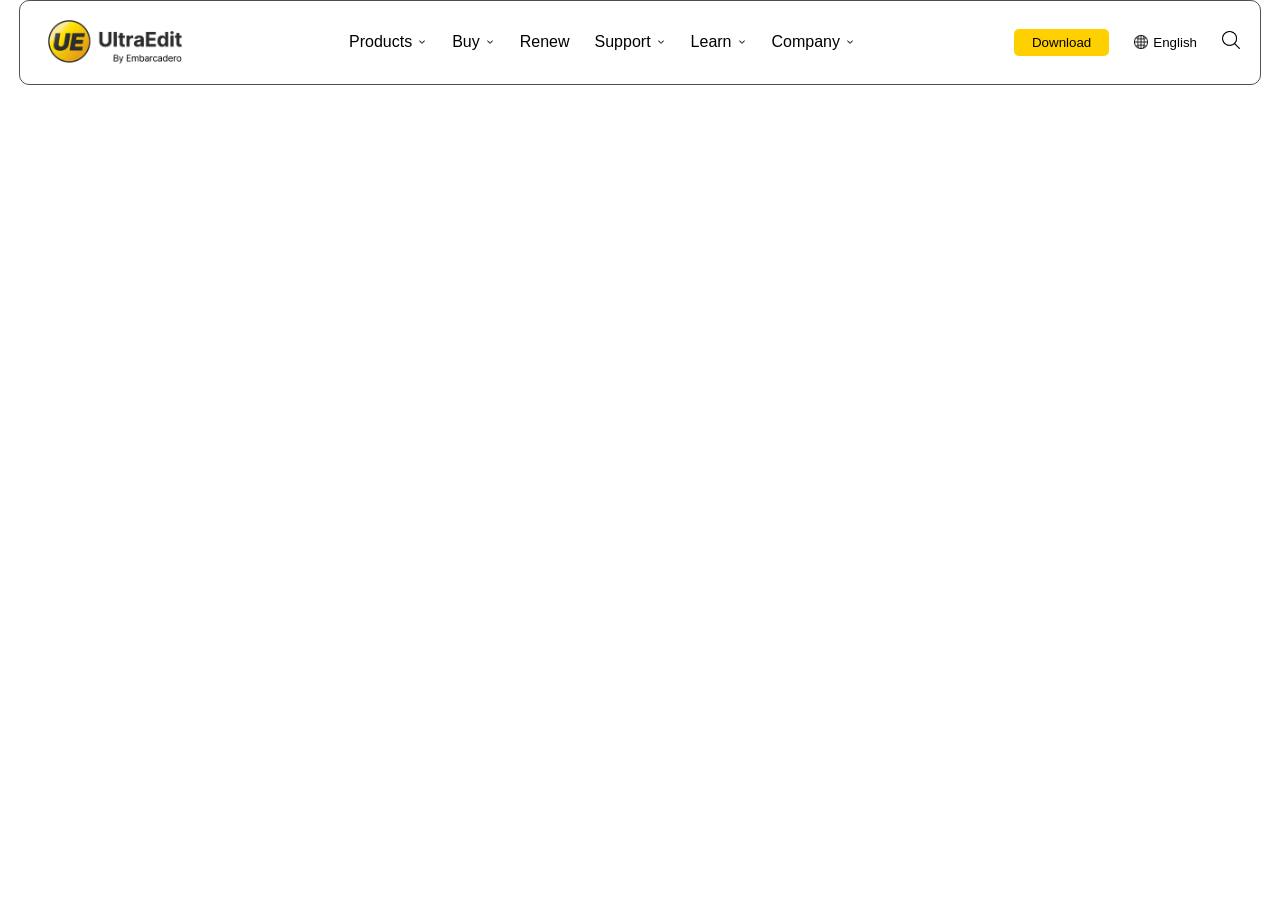
<file: ultraedit-navbar/index.html>
<!DOCTYPE html>
<html lang="en">
<head>
<meta charset="UTF-8">
<meta name="viewport" content="width=device-width, initial-scale=1.0">
<title>Responsive Navbar</title>
<link rel="stylesheet" href="style.css">

</head>

<body>

<header>

<nav>

<div class="logo">
<img src="UE_Site-Logo-1.png" alt="UltraEdit Logo">
</div>

<input type="checkbox" id="menu-toggle">

<label for="menu-toggle" class="menu-icon">
☰
</label>

<ul class="nav-links">

<li>
<a href="#">Products <img class="dropdown-icon" src="down-chevron.png"></a>
</li>

<li>
<a href="#">Buy <img class="dropdown-icon" src="down-chevron.png"></a>
</li>

<li>
<a href="#">Renew</a>
</li>

<li>
<a href="#">Support <img class="dropdown-icon" src="down-chevron.png"></a>
</li>

<li>
<a href="#">Learn <img class="dropdown-icon" src="down-chevron.png"></a>
</li>

<li>
<a href="#">Company <img class="dropdown-icon" src="down-chevron.png"></a>
</li>

</ul>

<div class="download">

<button class="download-btn">
Download
</button>

<button class="language">
<img src="globe.png" alt="">
English
</button>

<span class="search">
<img src="search-interface-symbol.png" alt="">
</span>

</div>

</nav>

</header>

</body>
</html>
</file>
<file: ultraedit-navbar/style.css>
body{
margin:0;
padding:0; 
font-family: Arial, Helvetica, sans-serif;
}

/* Navbar */

nav{
display:flex;
align-items:center;
justify-content:space-between;

max-width:1200px;
margin:auto;

padding:10px 20px;

border:1px solid rgb(80,80,80);
border-radius:10px;
}

/* Logo */

.logo img{
width:150px;
}

/* Navigation */

.nav-links{
display:flex;
gap:25px;

list-style:none;
margin:0;
padding:0;
}

.nav-links li a{
text-decoration:none;
color:black;

display:flex;
align-items:center;
gap:5px;
}

/* Dropdown icon */

.dropdown-icon{
width:10px;
}

/* Right section */

.download{
display:flex;
align-items:center;
gap:15px;
}

/* Download button */

.download-btn{
padding:6px 18px;

border:none;
border-radius:5px;

background:rgb(255,208,0);

cursor:pointer;
}

.download-btn:hover{
opacity:0.8;
}

/* Language button */

.language{
display:flex;
align-items:center;
gap:5px;

padding:6px 10px;

border:none;
background:transparent;

cursor:pointer;
}

.language:hover{
background:rgba(180,180,180,0.2);
border-radius:5px;
}

.language img{
width:14px;
}

/* Search icon */

.search img{
width:18px;
cursor:pointer;
}

/* Hamburger */

.menu-icon{
display:none;
font-size:26px;
cursor:pointer;
}

/* Hide checkbox */

#menu-toggle{
display:none;
}

/* Tablet */

@media (max-width:900px){

.nav-links{
gap:15px;
font-size:14px;
}

.download{
gap:10px;
}

}

/* Mobile */

@media (max-width:700px){

.menu-icon{
display:block;
}

.nav-links{
position:absolute;

top:70px;
left:0;

background:white;

flex-direction:column;

width:100%;

display:none;

padding:20px 0;

gap:15px;

border-top:1px solid gray;
}

.nav-links li{
text-align:center;
}

.download{
display:none;
}

/* When menu clicked */

#menu-toggle:checked ~ .nav-links{
display:flex;
}

}
</file>
